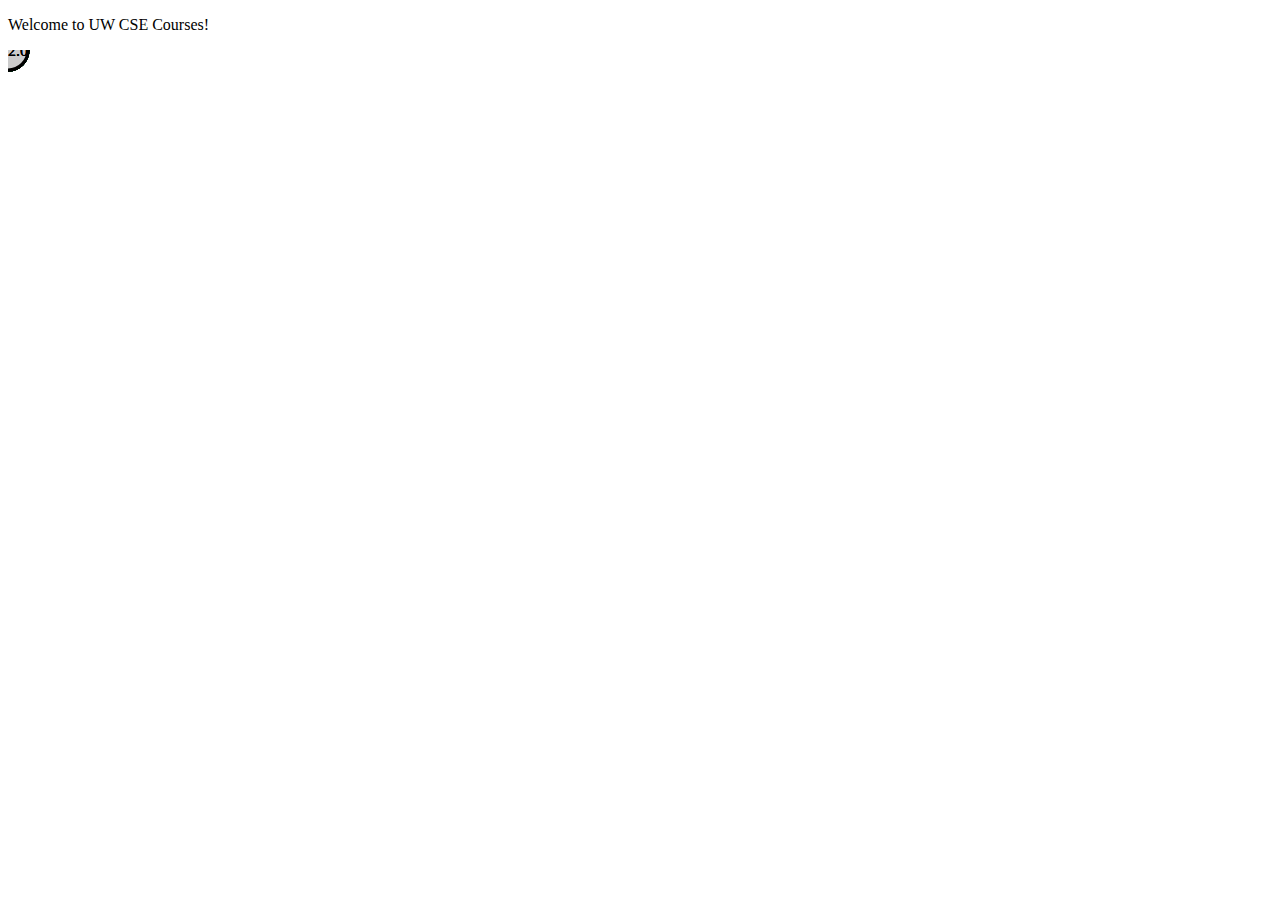
<file: index.html>
<!DOCTYPE html>
<html lang="en">
	<head>
		<meta charset="utf-8">
		<title>UW CSE Courses</title>
		<script type="text/javascript" src="js/d3.min.js"></script>
		<script type="text/javascript" src="js/d3.tip.v0.6.3.js"></script>
		<script src="js/queue.v1.min.js"></script>
		<link rel="stylesheet" type="text/css" href="style.css">
	</head>
	<body>
		<script type="text/javascript" src="csecourses.js"></script>
		<p>Welcome to UW CSE Courses!</p>
	</body>
</html>
</file>
<file: style.css>
body {
  background-color: #FFFFFF;
}

div.bar {
	display: inline-block;
	width: 20px;
	height: 75px;
	margin-right: 2px;
	background-color: teal;
}

.node {
	fill: #ccc;
	stroke: #000;
	stroke-width: 3px;
}
.node.required {
	stroke: #13F6F6;
}
.node.cs {
	stroke: #D532C0;
}
.node.ce {
	stroke: #118B15;
}
.node.intro {
	stroke: #F6B213;
}

/* Different types of links */
.link {
	fill: none;
	stroke: #777;
	stroke-width: 2px;
}
.link.gpa {
	stroke: red;
}

/* This is for the marker-ends. */
#gpa {
  fill: red;
}

.text {
	font: sans-serif;
}

.d3-tip {
	line-height: 1;
	color: black;
  font-weight: bold;
  color: #474647;
  padding: 12px;
  background: rgb(151, 151, 160);
  border-radius: 2px;
}

.tooltip-info {
	color: #C71585;
}
</file>
